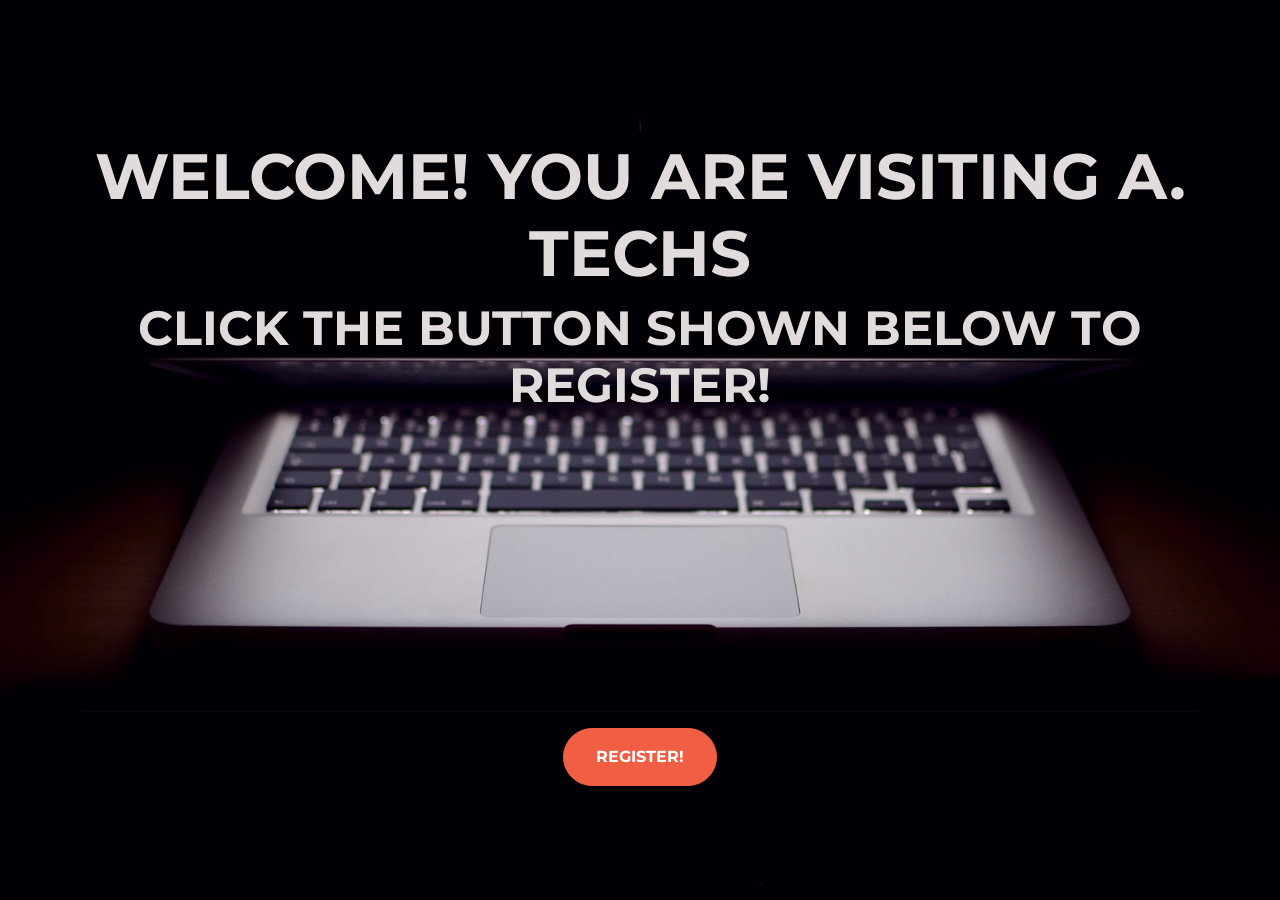
<file: index.html>
<!DOCTYPE html>
<html>
  <head>
    <title>www.techabdullah.com</title>

    <meta charset="utf-8">
    <meta name="viewport" content="width=device-width, initial-scale=1, shrink-to-fit=no">
    <!-- Google Fonts -->
    <link href="https://fonts.googleapis.com/css?family=Montserrat" rel="stylesheet">
    
    <!-- Note that the below Bootstrap file is a specific version. If you grab the most
    current from Bootstrap website, you will see the button grow transition being a lot faster
    than in my video.  Use whichever style sheet you like best! -->
    <!-- Bootstrap CSS from a CDN. This way you don't have to include the bootstrap file yourself -->
<!-- CSS only -->
    <link href="https://cdn.jsdelivr.net/npm/bootstrap@5.2.1/dist/css/bootstrap.min.css" rel="stylesheet" integrity="sha384-iYQeCzEYFbKjA/T2uDLTpkwGzCiq6soy8tYaI1GyVh/UjpbCx/TYkiZhlZB6+fzT" crossorigin="anonymous">    
      <!-- My own stylesheet -->
    <link href="style.css" rel="stylesheet">
  </head>
  <body>
    <div class="container d-flex align-items-center h-100">
    <div class="row">
      <header class="text-center col-12">i
        <h1 class="text-uppercase"><strong>             Welcome!                               
        You are visiting  A. Techs</strong></h1>
        <h2 class="text-uppercase"><strong>Click the button shown below to register!</strong></h2>
        </header>
        <div class="buffer col-12"></div>
        <section class="text-center col-12">
        <hr>
        <a href="https://mailchi.mp/e764dcc8dcd1/abdullah">
          <button class="btn btn-primary btn-xl">REGISTER!</button>
        </a>
        </section>
        </div>
        </div>
  </body>
</html>
</file>
<file: style.css>
body,
html {
  width: 100%;
  height: 100%;
  font-family: 'Montserrat', sans-serif;
  background: url(header.jpg) no-repeat center center fixed; 
  -webkit-background-size: cover;
  -moz-background-size: cover;
  -o-background-size: cover;
  background-size: cover;
}

h1 {
  font-size: 4rem ;
  color: #e2dbdb ;
}
h2{
  font-size: 3rem;
  color: #e2dbdb;
} 


.buffer{
  height: 17rem;
}

.btn{
  font-weight: 700;
  border-radius: 300px;
 text-transform: uppercase; 
}


.btn-primary{
  background-color: #F05F44 ;
  border-color: #F05F44;
}
.btn-primary:hover{
  background-color: #ee4b08;
  border-color: #ee4b08;
  border-width: 6px;
}



.btn-xl{
  padding: 1rem 2rem;
}
</file>
